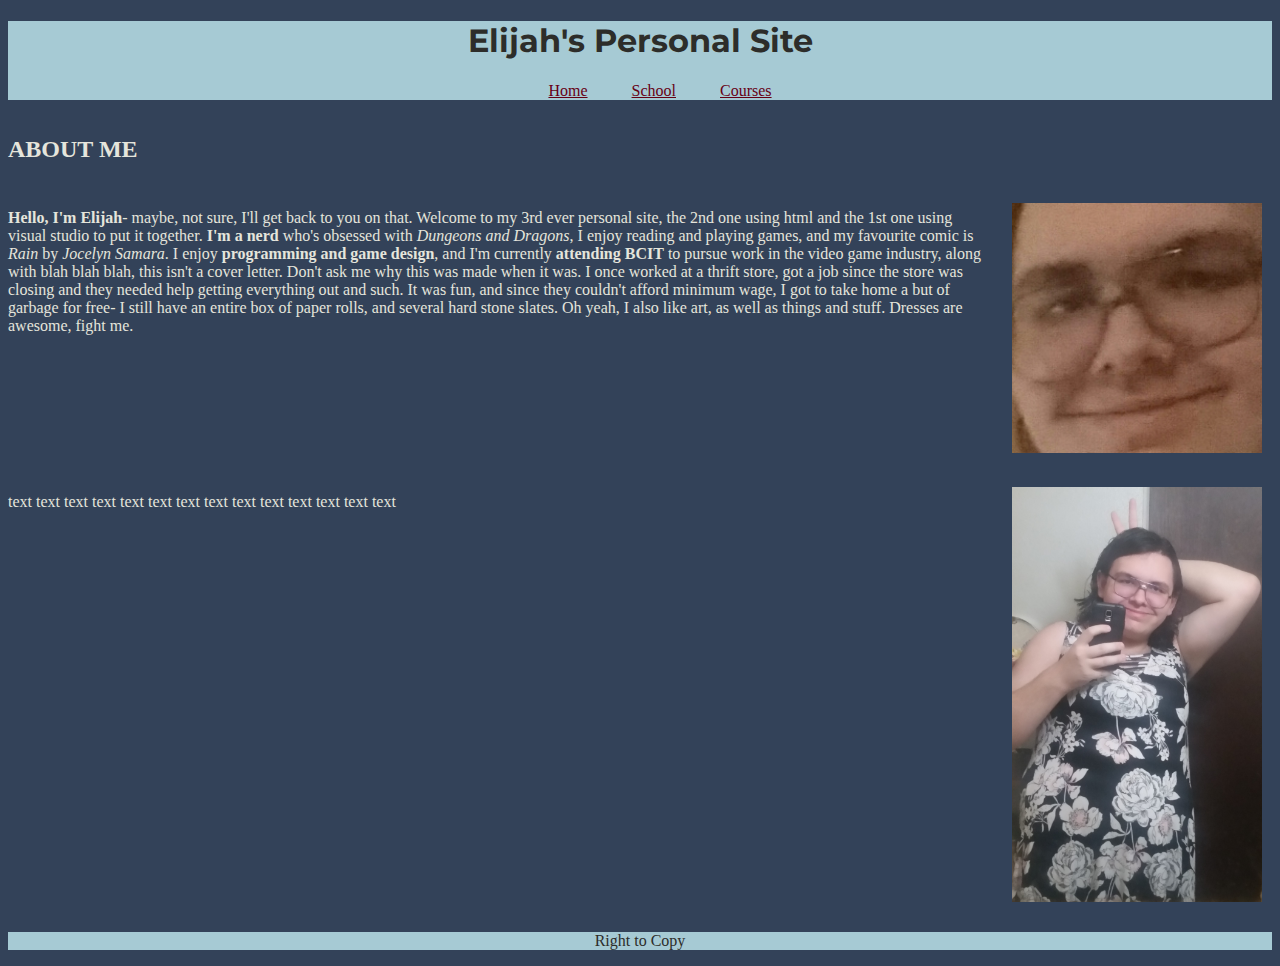
<file: index.html>
﻿<!DOCTYPE html>

<html lang="en" xmlns="http://www.w3.org/1999/xhtml">

<head>
    <meta charset="utf-8" />
    <title>index</title>
    <link href="css/stylesheet.css" rel="stylesheet" />
    <meta name="viewport" content="width=device-width, initial-scale=1.0">
    <style>
        @import url('https://fonts.googleapis.com/css2?family=Montserrat&display=swap');
    </style>
</head>

<body>
    <header>
        <h1>Elijah's Personal Site</h1>
        <nav>
            <ul>
                <li><a href="index.html">Home</a></li>
                <li><a href="misc-pages/school.html">School</a></li>
                <li><a href="misc-pages/course.html">Courses</a></li>
            </ul>
        </nav>
    </header>
    <main class="index_container">
        <h2 class="item1">ABOUT ME</h2>
        <section>
            <p class="basic_margin"><strong>Hello, I'm Elijah</strong>- maybe, not sure, 
                I'll get back to you on that. Welcome to my 3rd ever personal site, 
                the 2nd one using html and the 1st one using visual studio to put it together. 
                <strong>I'm a nerd</strong> who's obsessed with <em>Dungeons and Dragons</em>, 
                I enjoy reading and playing games, 
                and my favourite comic is <em>Rain</em> by <i>Jocelyn Samara</i>. 
                I enjoy <strong>programming and game design</strong>, 
                and I'm currently <strong>attending BCIT</strong> to pursue work in the video game industry, 
                along with blah blah blah, this isn't a cover letter. 
                Don't ask me why this was made when it was. I once worked at a thrift store, 
                got a job since the store was closing and they needed help getting everything out and such. 
                It was fun, and since they couldn't afford minimum wage, 
                I got to take home a but of garbage for free- I still have an entire box of paper rolls, 
                and several hard stone slates. Oh yeah, I also like art, as well as things and stuff. 
                Dresses are awesome, fight me.</p>
        </section>
        <picture>
            <img class="basic_margin" src="images/self_photo-face.jpg" alt="picture of me" width="250" height="250" />
        </picture>
        <article>
            <p>text text text text text text text text text text text text text text </p>
        </article>
        <picture>
            <img class="basic_margin" src="images/self_photo-full.jpg" alt="picture of me" width="250" />
        </picture>
    </main>
    <footer>
        <p>Right to Copy</p>
    </footer>
</body>

</html>
</file>
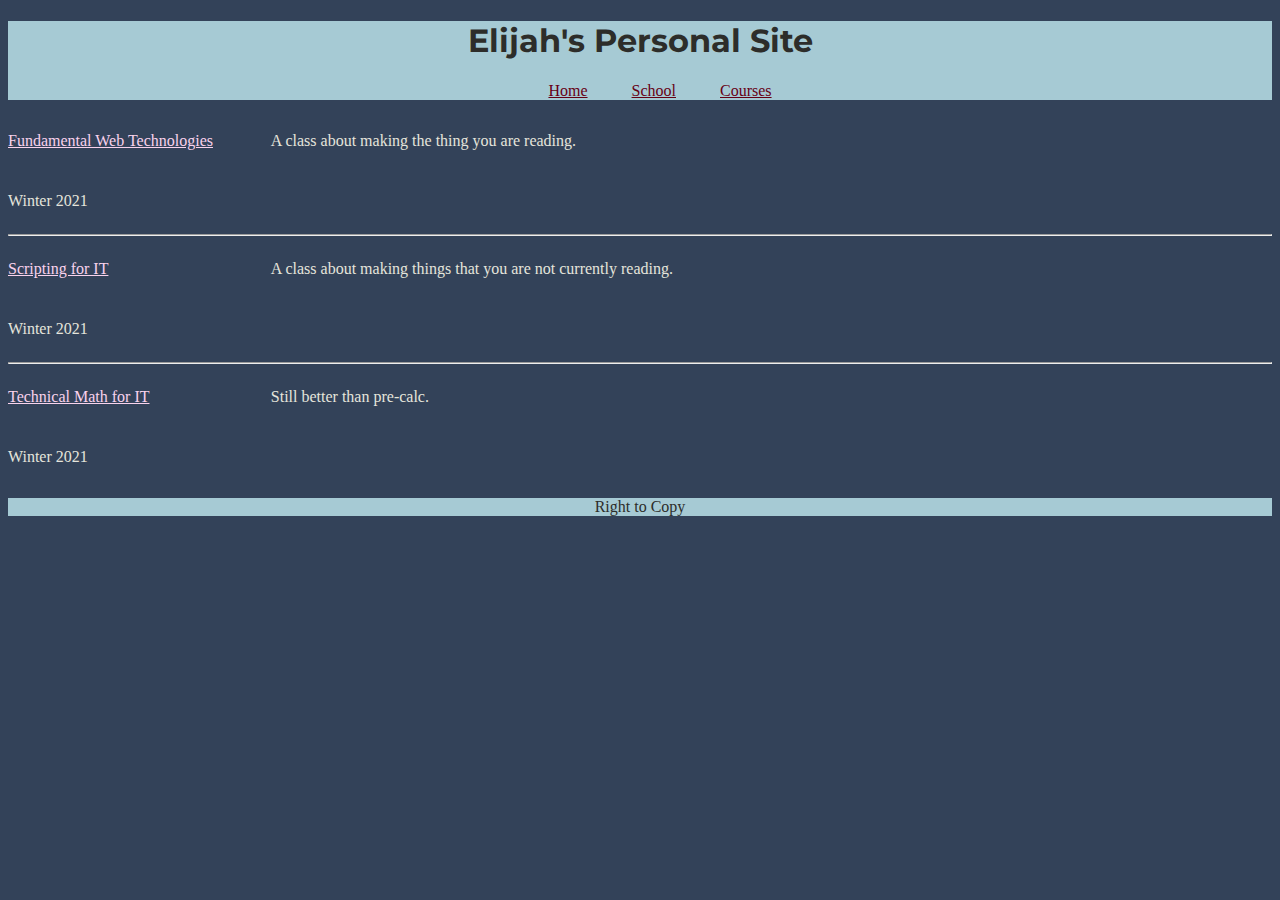
<file: misc-pages/course.html>
<!DOCTYPE html>

<html lang="en" xmlns="http://www.w3.org/1999/xhtml">

<head>
    <meta charset="utf-8" />
    <title>course</title>
    <link href="../css/stylesheet.css" rel="stylesheet" />
    <meta name="viewport" content="width=device-width, initial-scale=1.0">
    <style>
        @import url('https://fonts.googleapis.com/css2?family=Montserrat&display=swap');
    </style>
    <script defer src="../javascript/script.js"> </script>
</head>

<body>
    <header>
        <h1>Elijah's Personal Site</h1>
        <nav>
            <ul>
                <li><a href="../index.html">Home</a></li>
                <li><a href="school.html">School</a></li>
                <li><a href="course.html">Courses</a></li>
            </ul>
        </nav>
    </header>
    <main>
        <section class="course_container">
            <p><a href="https://www.bcit.ca/outlines/20211085986/">Fundamental Web Technologies</a></p>
            <p class="course_date">Winter 2021</p>
            <p class="course_item1">A class about making the thing you are reading.</p>
        </section>
        <hr>
        <section class="course_container">
            <p><a href="https://www.youtube.com/watch?v=Tt7bzxurJ1I">Scripting for IT</a></p>
            <p class="course_date">Winter 2021</p>
            <p>A class about making things that you are not currently reading.</p>
        </section>
        <hr>
        <section class="course_container">
            <p><a href="https://www.youtube.com/watch?v=dQw4w9WgXcQ">Technical Math for IT</a></p>
            <p class="course_date">Winter 2021</p>
            <p>Still better than pre-calc.</p>
        </section>
    </main>
    <footer>
        <p>Right to Copy</p>
    </footer>
</body>

</html>
</file>
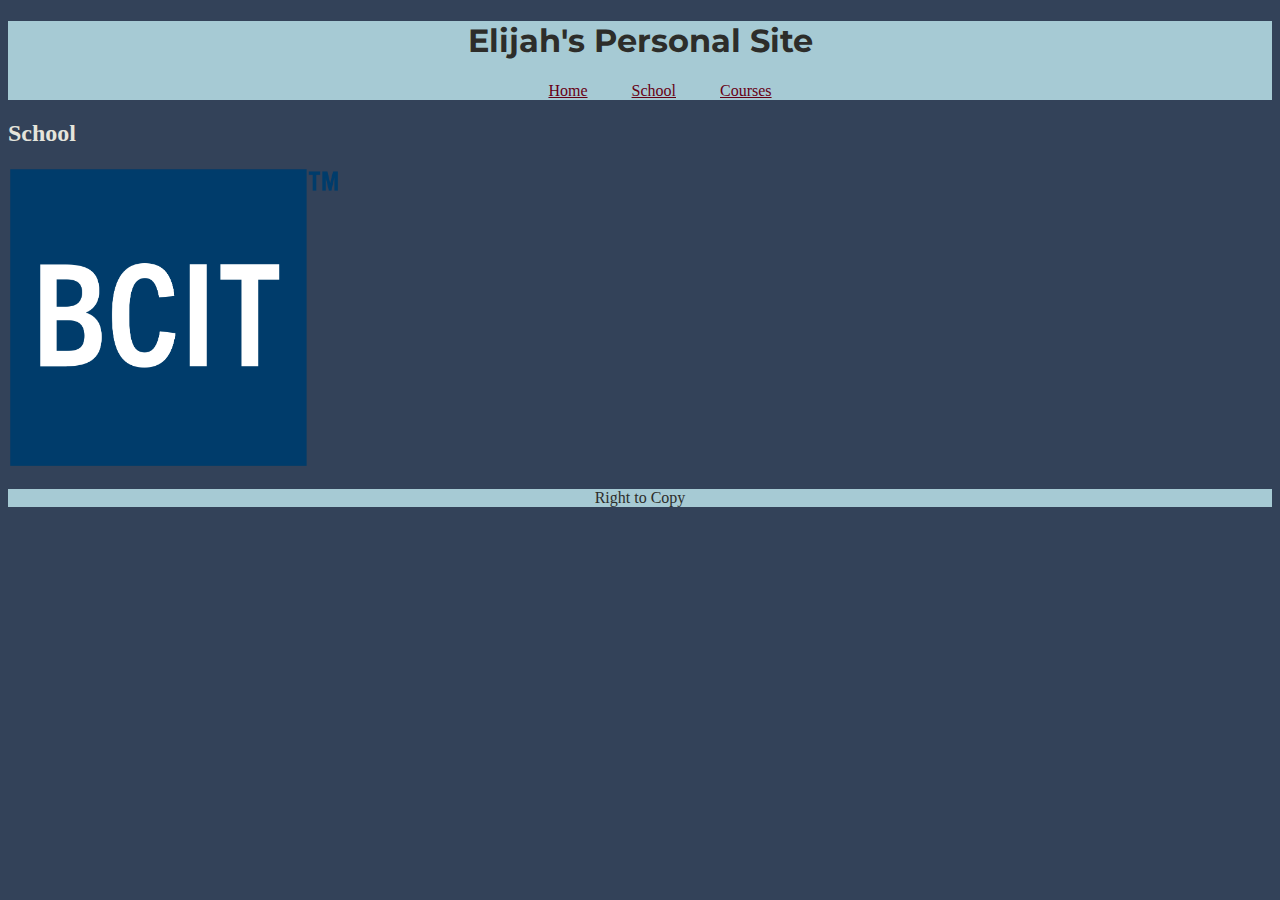
<file: misc-pages/school.html>
<!DOCTYPE html>

<html lang="en" xmlns="http://www.w3.org/1999/xhtml">

<head>
    <meta charset="utf-8" />
    <title>school</title>
    <link href="../css/stylesheet.css" rel="stylesheet" />
    <meta name="viewport" content="width=device-width, initial-scale=1.0">
    <style>
        @import url('https://fonts.googleapis.com/css2?family=Montserrat&display=swap');
    </style>
</head>

<body>
    <header>
        <h1>Elijah's Personal Site</h1>
        <nav>
            <ul>
                <li><a href="../index.html">Home</a></li>
                <li><a href="school.html">School</a></li>
                <li><a href="course.html">Courses</a></li>
            </ul>
        </nav>
    </header>
    <main>
        <div>
            <h2>School</h2>
        </div>
        <picture>
            <a href="https://www.bcit.ca/"><img src="../images/bcit_logo.png" alt="BCIT logo" height="302" /></a>
        </picture>
    </main>
    <footer>
        <p>Right to Copy</p>
    </footer>
</body>

</html>
</file>
<file: css/stylesheet.css>
/* Text */
p, ul, h2 {
    color: #E5E5DC;
}

a {
    color: #F9D2ED;
}

h1 {
    color: #2D2D2A;
}
/* Text --- CLOSE */


/* Header/Footer */
header, footer {
    background-color: #A6CAD4;
    text-align: center;
}
footer p {
    color: #2D2D2A;
}
header a {
    color: #660014;
}
header li {
    padding: 5px;
    list-style-type: none;
}
header h1 {
    font-family: 'Montserrat', sans-serif;
}
/* Header --- CLOSE*/


/* Index/Home Page*/

.index_container {
    gap: 10px;
}

.index_container picture {
    padding: 10px;
}

/* Index/Home Page --- CLOSE*/

/* Course Page*/

/* .course_container {
    display: grid;
    grid-template-columns: 20% auto;
    gap: 10px;
    text-align: left;
}

.course_date {
    grid-row: 2 / span 1;
} */

/* Course page --- CLOSE*/



/* Other */
/* This section is to be renamed, expanded and divided as reasonably necessary */
body {
    background-color: #334259;
}

/* Other --- CLOSE */


/* Index/Home Page RESPONSIVE*/

@media screen and (min-width: 750px) {
    .index_container {
        display: grid;
        grid-template-columns: auto auto;
        gap: 10px;
    }
    
    .index_container picture {
        padding: 10px;
    }
    
    .item1 {
        grid-column: 1 / span 2;
    }
}

/* Index/Home Page RESPONSIVE --- CLOSE*/

/* Course Page RESPONSIVE*/

@media screen and (min-width: 600px) {
    .course_container {
        display: grid;
        grid-template-columns: 20% auto;
        gap: 10px;
        text-align: left;
    }
    
    .course_date {
        grid-row: 2 / span 1;
    }
}

/* Course page RESPONSIVE --- CLOSE*/


/* Header/Footer RESPONSIVE*/

@media screen and (min-width: 600px) {
    header li {
        display: inline;
        padding: 20px;
}

/* Header/Footer RESPONSIVE ---CLOSE*/
</file>
